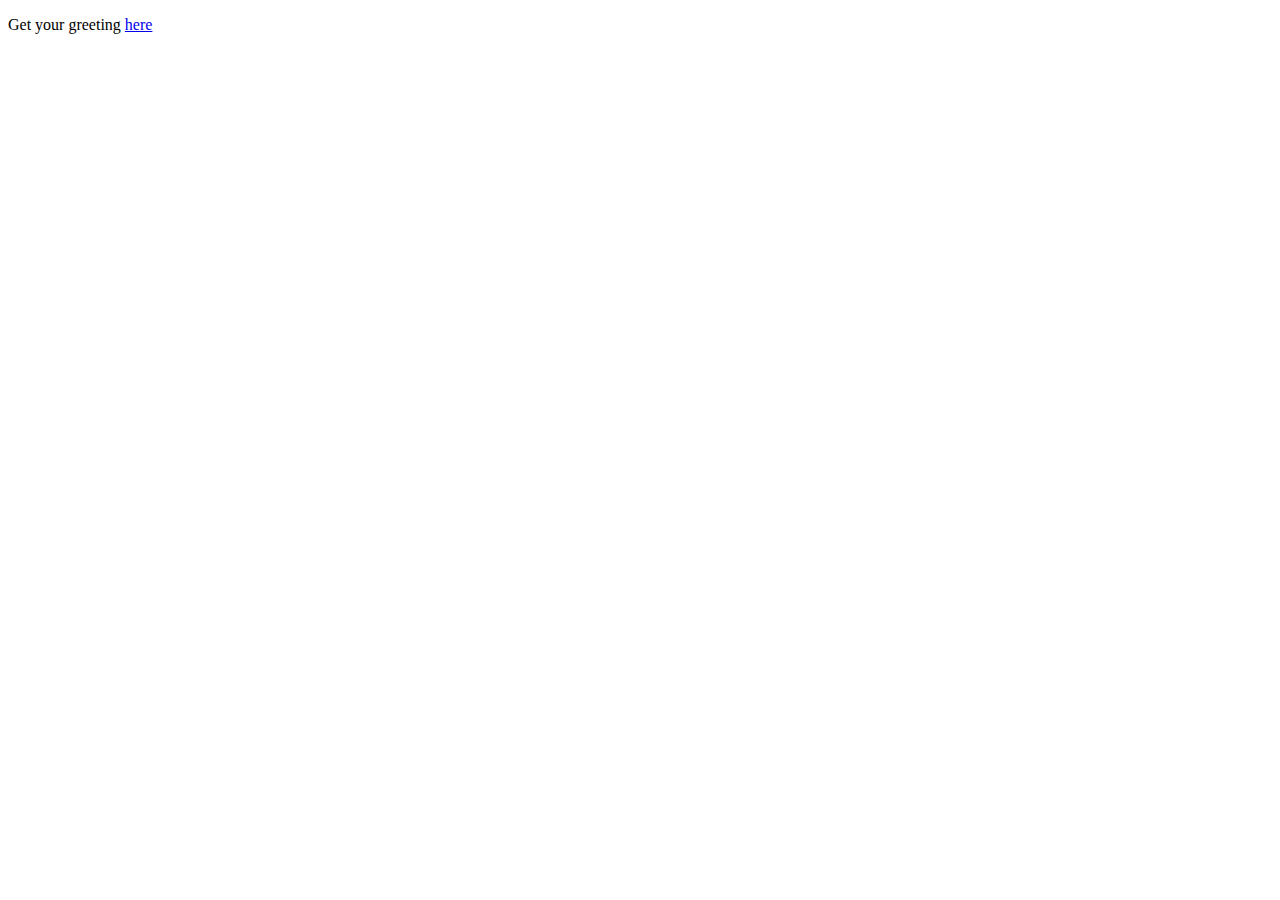
<file: src/main/resources/static/index.html>
<!DOCTYPE HTML>
<html>
<head>
    <title>Getting Started: Serving Web Content</title>
    <meta http-equiv="Content-Type" content="text/html; charset=UTF-8" />
</head>
<body>
<p>Get your greeting <a href="/dash">here</a></p>
</body>
</html>
</file>
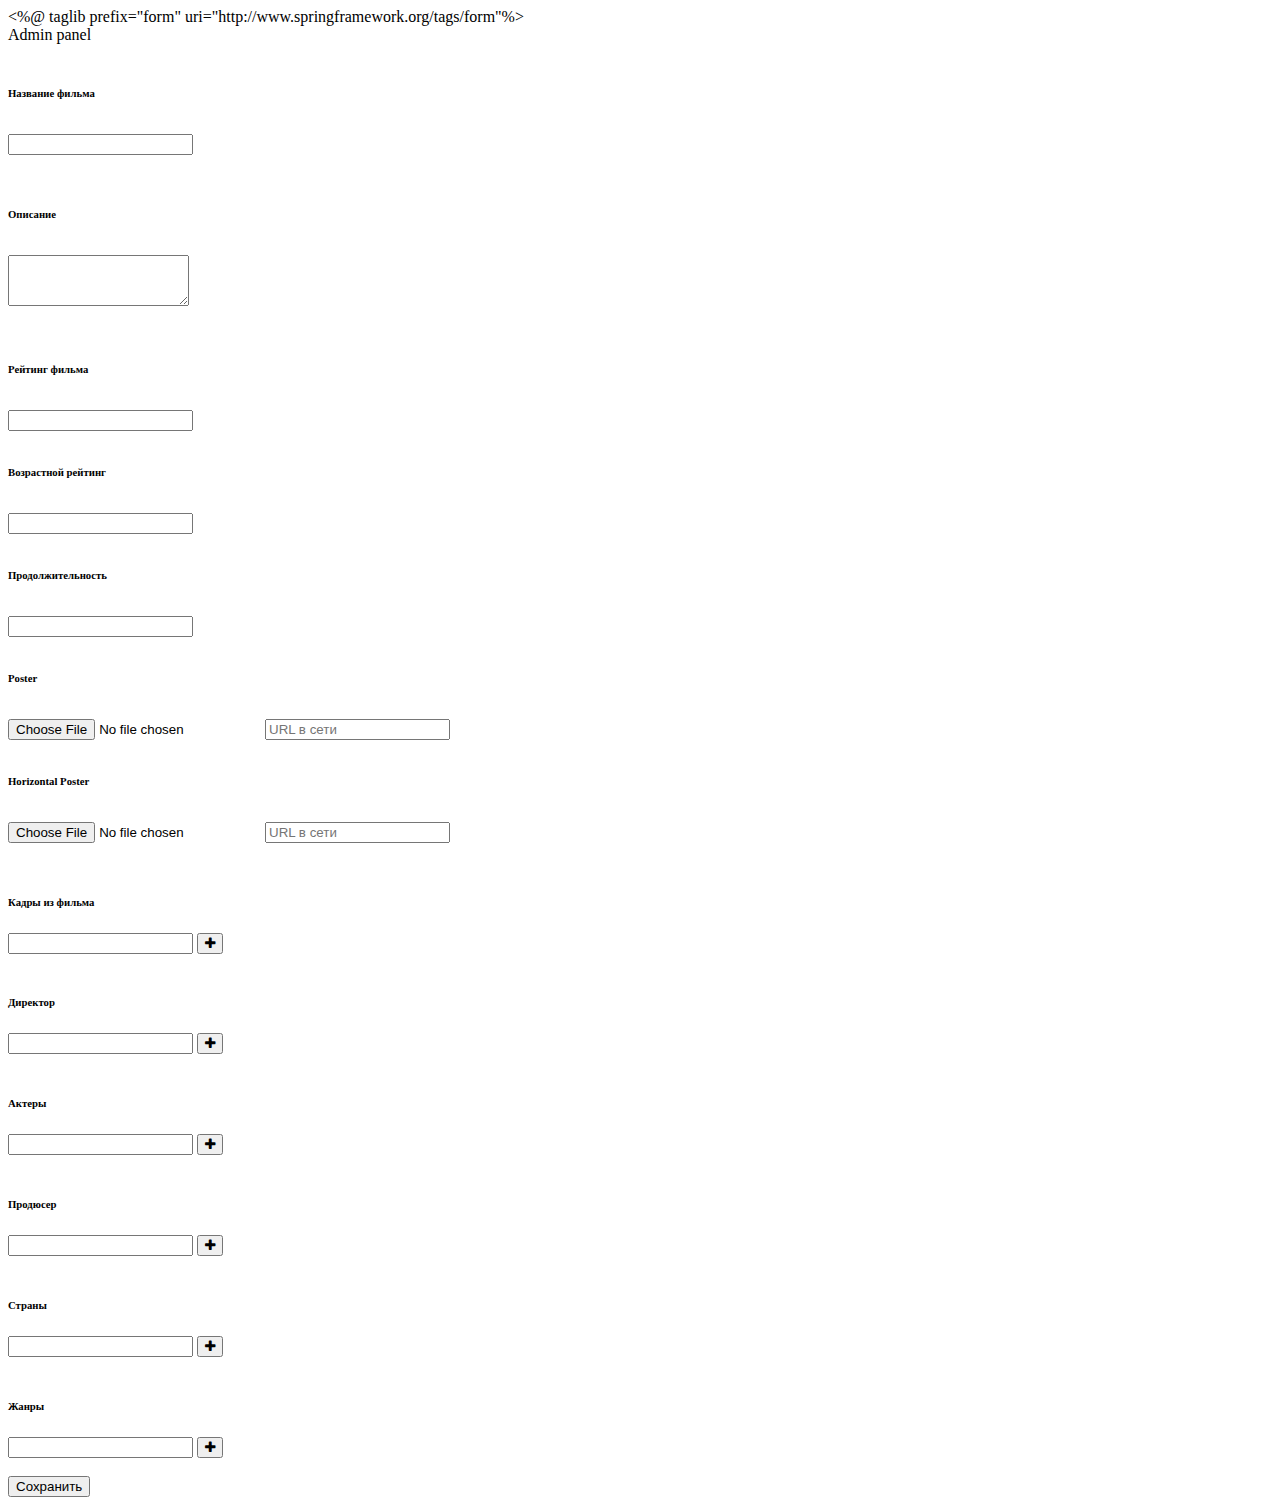
<file: src/main/resources/static/dashboard.html>
<!DOCTYPE html>

<%@ taglib prefix="form" uri="http://www.springframework.org/tags/form"%>

<html lang="en">
<head>
    <meta charset="utf-8">
    <meta name="viewport" content="width=device-width, initial-scale=1, shrink-to-fit=no">

    <link rel="stylesheet" href="https://stackpath.bootstrapcdn.com/bootstrap/4.1.0/css/bootstrap.min.css"
          integrity="sha384-9gVQ4dYFwwWSjIDZnLEWnxCjeSWFphJiwGPXr1jddIhOegiu1FwO5qRGvFXOdJZ4" crossorigin="anonymous">
    <link href="https://maxcdn.bootstrapcdn.com/font-awesome/4.7.0/css/font-awesome.min.css" rel="stylesheet">
    <link href="./styles/custom-style.css" rel="stylesheet">

    <title>KinoTver Dashboard</title>
</head>
<body>
<nav class="navbar navbar-dark bg-dark">
    <span class="navbar-brand mb-0 h1">Admin panel</span>
</nav>
<br>
<div class="container">
    <form class="col-lg-8 offset-lg-2" method="POST" action="/add">
        <div class="card bg-light">
            <h6 class="card-header">Название фильма</h6>
            <div class="container">
                <input type="text" class="form-control custom-marg" id="movieTitleInput">
            </div>
        </div>
        <br>

        <div class="card bg-light">
            <h6 class="card-header">Описание</h6>
            <div class="container">
                <textarea class="form-control custom-marg" id="descriptionTextInput" rows="3"></textarea>
            </div>
        </div>
        <br>

        <div class="form-row">
            <div class="form-group col-md-4">
                <div class="card bg-light">
                    <h6 class="card-header">Рейтинг фильма</h6>
                    <input type="text" class="form-control" id="movieRatingInput"
                           style="margin-top: 10px; margin-bottom: 10px;">
                </div>
            </div>
            <div class="form-group col-md-4">
                <div class="card bg-light">
                    <h6 class="card-header">Возрастной рейтинг</h6>
                    <input type="text" class="form-control" id="ageRaringInput"
                           style="margin-top: 10px; margin-bottom: 10px;">
                </div>
            </div>
            <div class="form-group col-md-4">
                <div class="card bg-light">
                    <h6 class="card-header">Продолжительность</h6>
                    <input type="text" class="form-control" id="durabilityInput"
                           style="margin-top: 10px; margin-bottom: 10px;">
                </div>
            </div>
        </div>

        <div class="form-row">
            <div class="col-md-6">
                <div class="card">
                    <h6 class="card-header">Poster</h6>
                    <div class="container">
                        <input type="file" class="file-input custom-marg" id="posterFile"
                               placeholder="Выбрать на диске">
                        <input type="text" class="form-control custom-marg" id="posterUrl"
                               placeholder="URL в сети">
                    </div>
                </div>
            </div>

            <div class="col-md-6">
                <div class="card">
                    <h6 class="card-header">Horizontal Poster</h6>
                    <div class="container">
                        <input type="file" class="file-input custom-marg" id="horizontalPosterFile"
                               placeholder="Выбрать на диске">
                        <input type="text" class="form-control custom-marg" id="horizontalPosterUrl"
                               placeholder="URL в сети">
                    </div>
                </div>
            </div>
        </div>
        <br>

        <div class="card bg-light">
            <h6 class="card-header">Кадры из фильма</h6>
            <div class="container">
                <div class="form-group">
                    <div class="images-form">
                        <div class="entry input-group" style="margin-top: 1em;">
                            <input type="text" class="form-control" id="imagesInput1">
                            <span class="input-group-btn">
                        <button class="btn btn-success btn-add" type="button">
                            <span class="fa fa-plus"></span>
                        </button>
                    </span>
                        </div>
                    </div>
                </div>
            </div>
        </div>
        <br>

        <div class="card bg-light">
            <h6 class="card-header">Директор</h6>
            <div class="container">
                <div class="form-group">
                    <div class="director-form">
                        <div class="entry input-group" style="margin-top: 1em;">
                            <input type="text" class="form-control" id="director1">
                            <span class="input-group-btn">
                        <button class="btn btn-success btn-add" type="button">
                            <span class="fa fa-plus"></span>
                        </button>
                    </span>
                        </div>
                    </div>
                </div>
            </div>
        </div>
        <br>

        <div class="card bg-light">
            <h6 class="card-header">Актеры</h6>
            <div class="container">
                <div class="form-group">
                    <div class="actors-form">
                        <div class="entry input-group" style="margin-top: 1em;">
                            <input type="text" class="form-control" id="actor1">
                            <span class="input-group-btn">
                        <button class="btn btn-success btn-add" type="button">
                            <span class="fa fa-plus"></span>
                        </button>
                    </span>
                        </div>
                    </div>
                </div>
            </div>
        </div>
        <br>

        <div class="card bg-light">
            <h6 class="card-header">Продюсер</h6>
            <div class="container">
                <div class="form-group">
                    <div class="producers-form">
                        <div class="entry input-group" style="margin-top: 1em;">
                            <input type="text" class="form-control" id="producer1">
                            <span class="input-group-btn">
                        <button class="btn btn-success btn-add" type="button">
                            <span class="fa fa-plus"></span>
                        </button>
                    </span>
                        </div>
                    </div>
                </div>
            </div>
        </div>
        <br>

        <div class="form-row">
            <div class="col-md-6">
                <div class="card bg-light">
                    <h6 class="card-header">Страны</h6>
                    <div class="container">
                        <div class="form-group">
                            <div class="countries-form">
                                <div class="entry input-group" style="margin-top: 1em;">
                                    <input type="text" class="form-control" id="country1">
                                    <span class="input-group-btn">
                        <button class="btn btn-success btn-add2" type="button">
                            <span class="fa fa-plus"></span>
                        </button>
                    </span>
                                </div>
                            </div>
                        </div>
                    </div>
                </div>
            </div>
            <br>

            <div class="col-md-6">
                <div class="card bg-light">
                    <h6 class="card-header">Жанры</h6>
                    <div class="container">
                        <div class="form-group">
                            <div class="genres-form">
                                <div class="entry input-group" style="margin-top: 1em;">
                                    <input type="text" class="form-control" id="genre1">
                                    <span class="input-group-btn">
                        <button class="btn btn-success btn-add1" id="btnGen" type="button">
                            <span class="fa fa-plus"></span>
                        </button>
                    </span>
                                </div>
                            </div>
                        </div>
                    </div>
                </div>
            </div>
        </div>
        <br>
        <button type="submit" class="btn btn-primary float-right">Сохранить</button>
    </form>
</div>

<script src="https://code.jquery.com/jquery-3.3.1.slim.min.js"
        integrity="sha384-q8i/X+965DzO0rT7abK41JStQIAqVgRVzpbzo5smXKp4YfRvH+8abtTE1Pi6jizo"
        crossorigin="anonymous"></script>
<script src="https://cdnjs.cloudflare.com/ajax/libs/popper.js/1.14.0/umd/popper.min.js"
        integrity="sha384-cs/chFZiN24E4KMATLdqdvsezGxaGsi4hLGOzlXwp5UZB1LY//20VyM2taTB4QvJ"
        crossorigin="anonymous"></script>
<script src="https://stackpath.bootstrapcdn.com/bootstrap/4.1.0/js/bootstrap.min.js"
        integrity="sha384-uefMccjFJAIv6A+rW+L4AHf99KvxDjWSu1z9VI8SKNVmz4sk7buKt/6v9KI65qnm"
        crossorigin="anonymous"></script>
<script src="./scripts/add-input.js"></script>
</body>
</html>
</file>
<file: src/main/resources/static/styles/custom-style.css>
.custom-marg {
margin-top: 10px;
margin-bottom: 10px;
}
</file>
